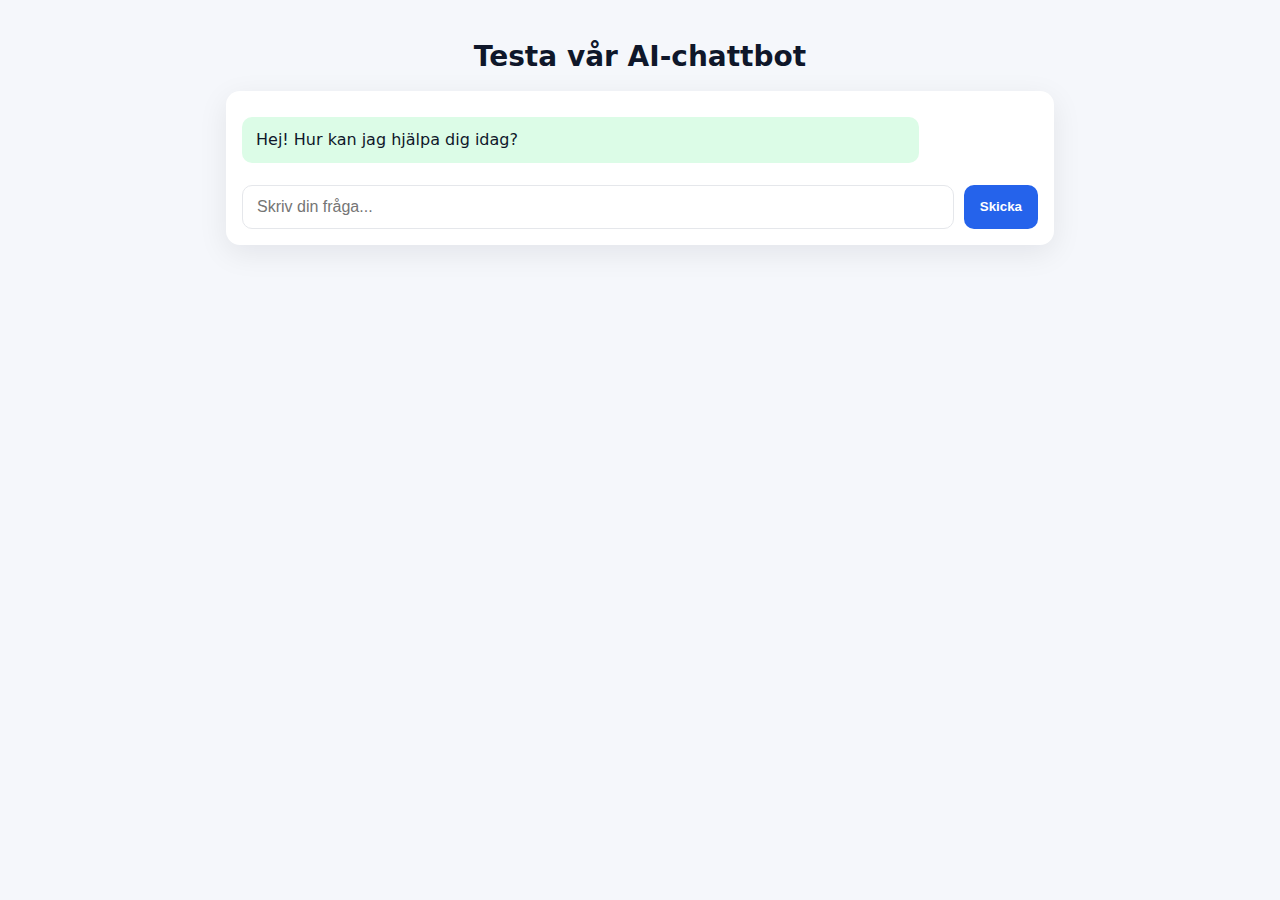
<file: index.html>
<!DOCTYPE html>
<html lang="sv">
<head>
  <meta charset="UTF-8" />
  <meta name="viewport" content="width=device-width, initial-scale=1.0"/>
  <title>BotJahl Demo-widget</title>
  <style>
    * { box-sizing: border-box; }
    body { margin:0; font-family: system-ui, -apple-system, Segoe UI, Roboto, Inter, Arial; background:#f5f7fb; color:#0f172a; }
    .container { max-width: 860px; margin: 40px auto; padding: 0 16px; }
    h1 { text-align:center; font-size: 28px; margin: 0 0 18px; }
    .chatcard { background:white; border-radius:14px; padding:16px; box-shadow:0 8px 30px rgba(2,6,23,.08); }
    .chatlog { list-style:none; padding:0; margin:0 0 12px; max-height:60vh; overflow:auto; }
    .chatlog li { padding:12px 14px; border-radius:10px; margin:10px 0; max-width:85%; line-height:1.35; word-break:break-word; }
    .chatlog li.user { margin-left:auto; background:#eef2ff; }
    .chatlog li.bot  { margin-right:auto; background:#dcfce7; }
    .chatbar { display:flex; gap:10px; }
    .chatbar input { flex:1; padding:12px 14px; border:1px solid #e5e7eb; border-radius:10px; font-size:16px; }
    .chatbar button { padding:12px 16px; border:0; border-radius:10px; background:#2563eb; color:white; font-weight:600; cursor:pointer; }
    .chatbar button:disabled { opacity:.6; cursor:default; }
    .status { text-align:center; font-size:14px; color:#64748b; margin-top:8px; }
  </style>
</head>
<body>
  <main class="container">
    <h1>Testa vår AI-chattbot</h1>

    <div class="chatcard">
      <ul id="bot-chat" class="chatlog">
        <li class="bot">Hej! Hur kan jag hjälpa dig idag?</li>
      </ul>

      <form id="bot-form" class="chatbar">
        <input id="bot-input" type="text" placeholder="Skriv din fråga..." autocomplete="off"/>
        <button id="bot-send" type="submit">Skicka</button>
      </form>

      <p id="bot-status" class="status" hidden></p>
    </div>
  </main>

  <script>
    // *** VIKTIGT: kör alltid över HTTPS ***
    // Bas till ditt API (byt till din egen domän om/ när du mappat en)
    const API_BASE = "https://chatbot-api-jahl.azurewebsites.net";

    // Hämta customerId från querystring (?customerId=1234)
    const urlParams = new URLSearchParams(window.location.search);
    const customerId = urlParams.get("customerId") || "1234";

    const form = document.querySelector("#bot-form");
    const input = document.querySelector("#bot-input");
    const chat = document.querySelector("#bot-chat");
    const sendBtn = document.querySelector("#bot-send");
    const statusEl = document.querySelector("#bot-status");

    function appendBubble(text, who) {
      const li = document.createElement("li");
      li.className = who;
      li.textContent = text;
      chat.appendChild(li);
      chat.scrollTop = chat.scrollHeight;
      return li;
    }

    async function askBot(message) {
      const res = await fetch(`${API_BASE}/api/chat`, {
        method: "POST",
        headers: { "Content-Type": "application/json" },
        body: JSON.stringify({ message, customerId }),
        // mode: "cors" // default, men lämnat här för tydlighet
      });

      let data = {};
      try { data = await res.json(); } catch { /* tom body → låt falla ned */ }

      if (!res.ok || data.error) {
        throw new Error(data?.error || `HTTP ${res.status}`);
      }
      return data.reply;
    }

    form.addEventListener("submit", async (e) => {
      e.preventDefault();
      const msg = input.value.trim();
      if (!msg) return;

      appendBubble(msg, "user");
      input.value = "";
      sendBtn.disabled = true;

      const typing = appendBubble("…", "bot");

      try {
        const reply = await askBot(msg);
        typing.textContent = reply || "(tomt svar)";
      } catch (err) {
        typing.textContent = `Kunde inte hämta svar: ${err.message}`;
        console.error(err);
      } finally {
        sendBtn.disabled = false;
      }
    });
  </script>
</body>
</html>
</file>
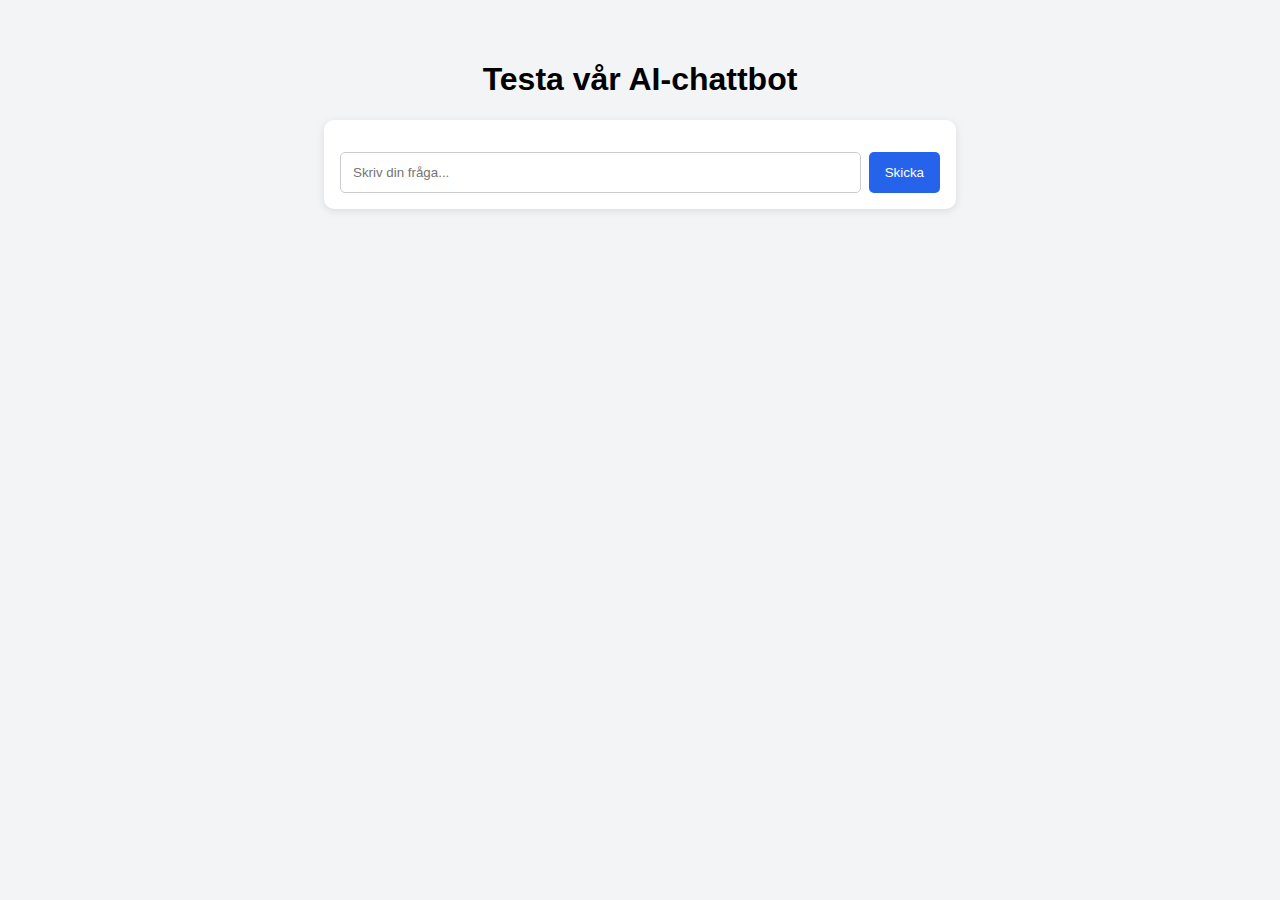
<file: chatbot-frontend-demo.html>
<!DOCTYPE html>
<html lang="sv">
<head>
  <meta charset="UTF-8">
  <meta name="viewport" content="width=device-width, initial-scale=1.0">
  <title>AI Chattbot Demo</title>
  <style>
    body {
      font-family: sans-serif;
      background: #f3f4f6;
      display: flex;
      flex-direction: column;
      align-items: center;
      padding: 2rem;
    }
    .chatbox {
      width: 100%;
      max-width: 600px;
      background: white;
      border-radius: 10px;
      box-shadow: 0 2px 8px rgba(0, 0, 0, 0.1);
      padding: 1rem;
    }
    .messages {
      max-height: 400px;
      overflow-y: auto;
      margin-bottom: 1rem;
    }
    .message {
      margin-bottom: 0.75rem;
    }
    .bot {
      background: #e0f2fe;
      padding: 0.5rem;
      border-radius: 5px;
    }
    .user {
      text-align: right;
      background: #d1fae5;
      padding: 0.5rem;
      border-radius: 5px;
    }
    form {
      display: flex;
      gap: 0.5rem;
    }
    input {
      flex: 1;
      padding: 0.75rem;
      border: 1px solid #ccc;
      border-radius: 5px;
    }
    button {
      padding: 0.75rem 1rem;
      border: none;
      background: #2563eb;
      color: white;
      border-radius: 5px;
      cursor: pointer;
    }
  </style>
</head>
<body>
  <h1>Testa vår AI-chattbot</h1>
  <div class="chatbox">
    <div class="messages" id="messages"></div>
    <form id="chat-form">
      <input type="text" id="user-input" placeholder="Skriv din fråga..." required>
      <button type="submit">Skicka</button>
    </form>
  </div>

  <script>
    const messagesEl = document.getElementById('messages');
    const form = document.getElementById('chat-form');
    const input = document.getElementById('user-input');

    const apiUrl = 'https://chatbot-api-jahl-bdeqfbb5amfjfabe.westeurope-01.azurewebsites.net/api/chat';
    const customerId = 'demo'; // Ändra om du vill visa annan företagsbot

    form.addEventListener('submit', async (e) => {
      e.preventDefault();
      const message = input.value.trim();
      if (!message) return;

      addMessage('user', message);
      input.value = '';

      const response = await fetch(apiUrl, {
        method: 'POST',
        headers: { 'Content-Type': 'application/json' },
        body: JSON.stringify({ message, customerId })
      });

      const data = await response.json();
      addMessage('bot', data.reply);
    });

    function addMessage(sender, text) {
      const div = document.createElement('div');
      div.className = `message ${sender}`;
      div.textContent = text;
      messagesEl.appendChild(div);
      messagesEl.scrollTop = messagesEl.scrollHeight;
    }
  </script>
</body>
</html>
</file>
